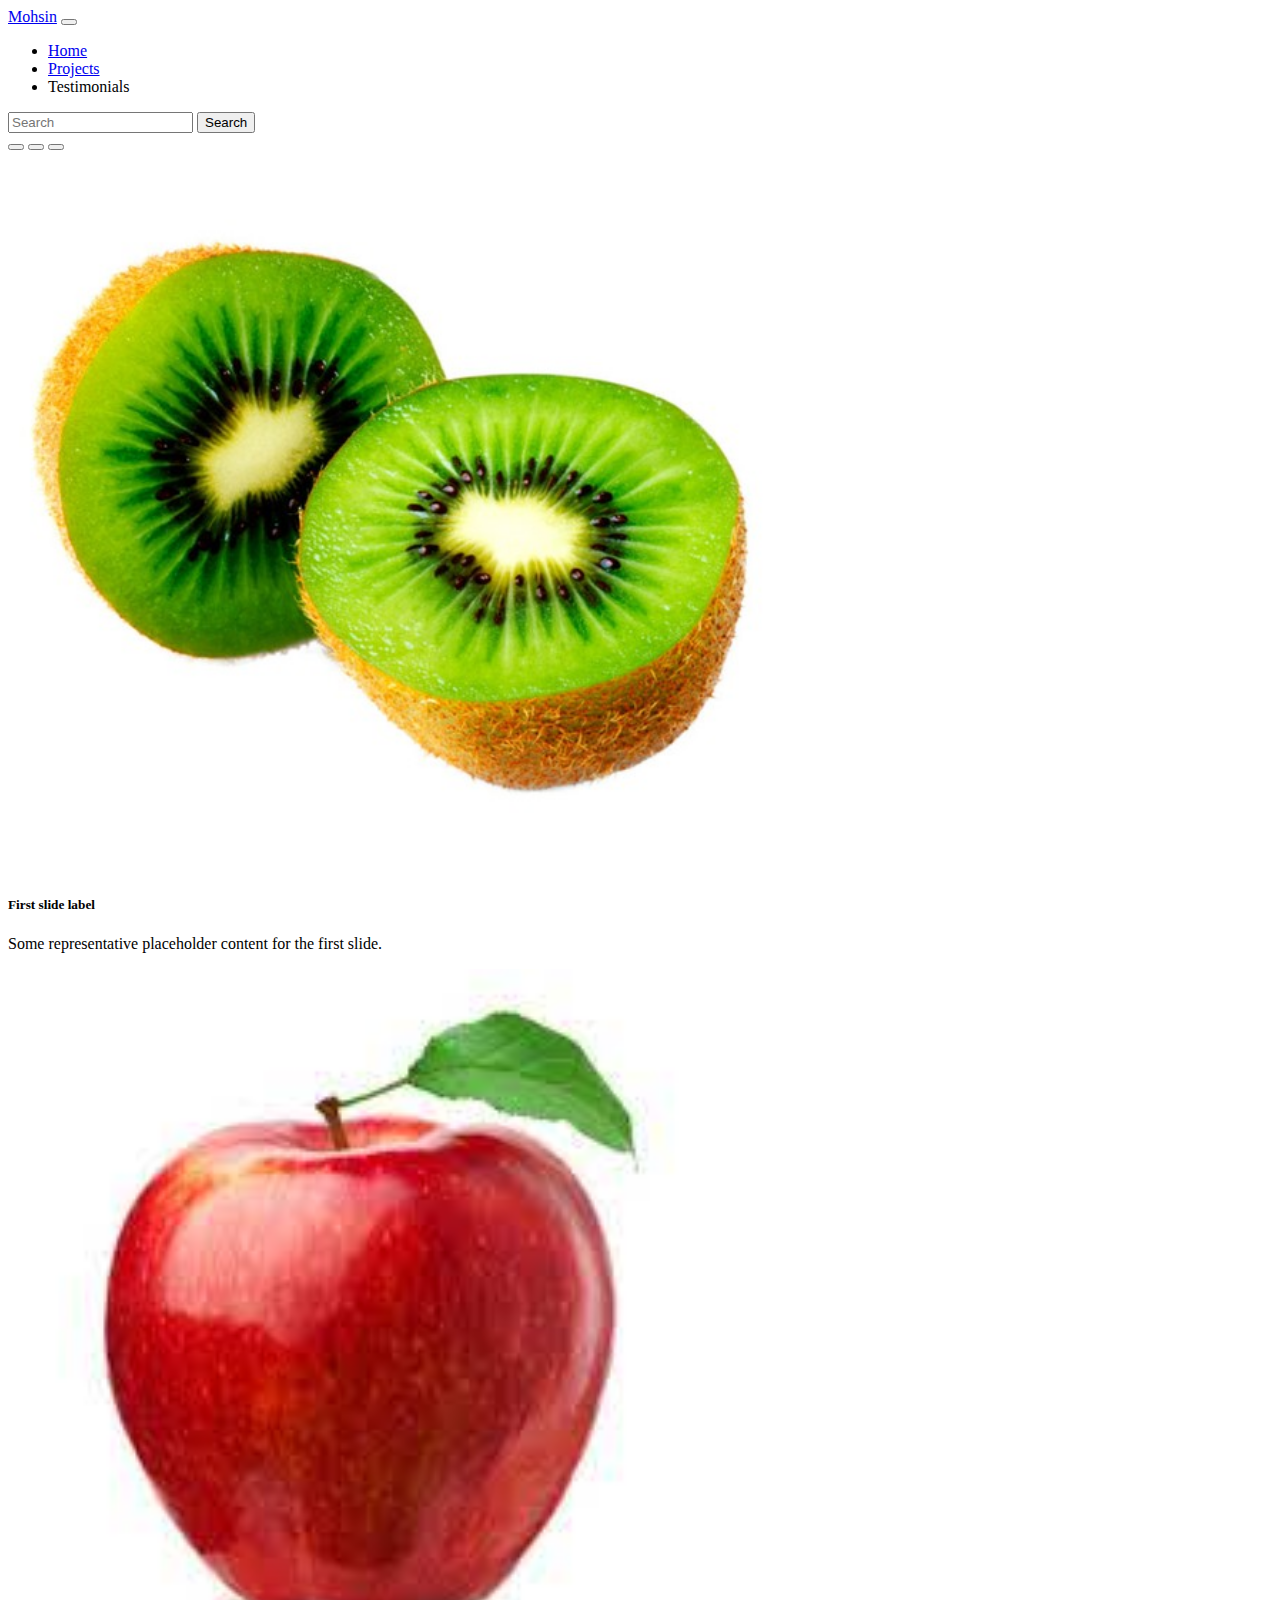
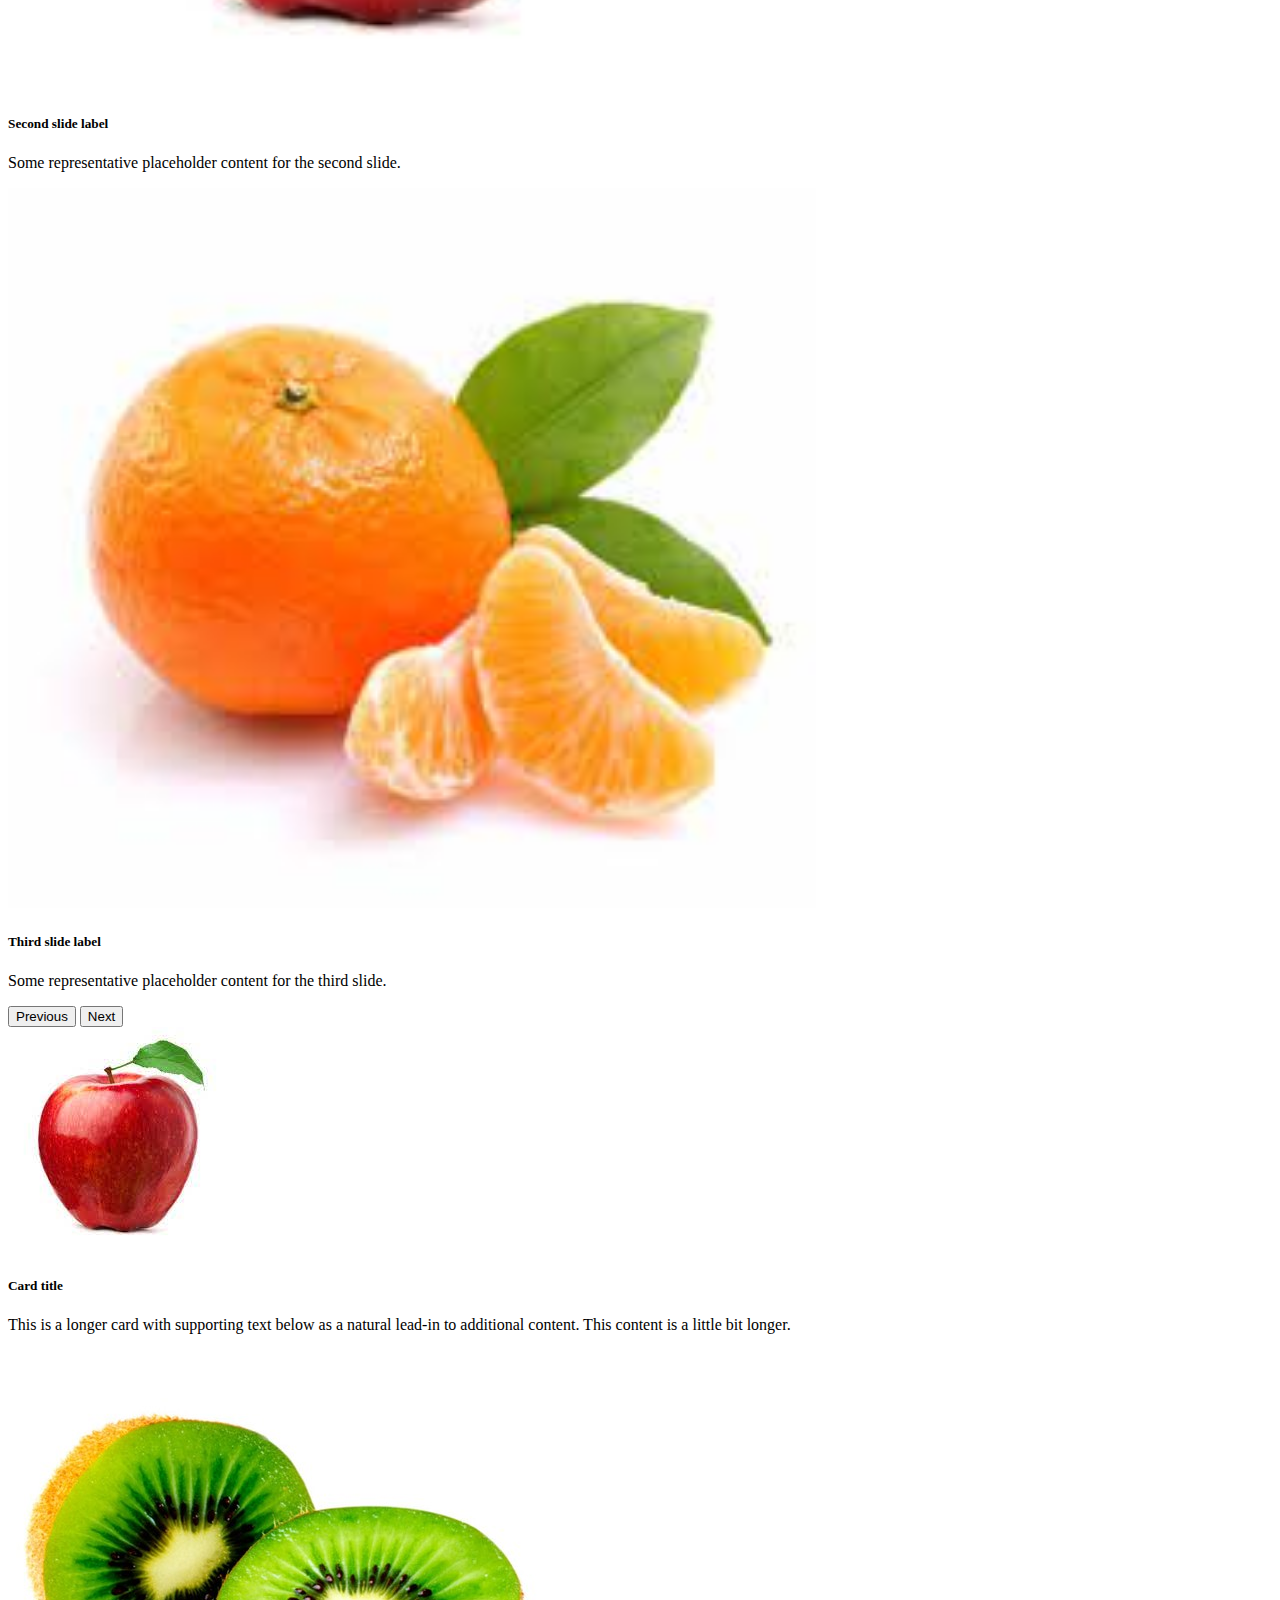
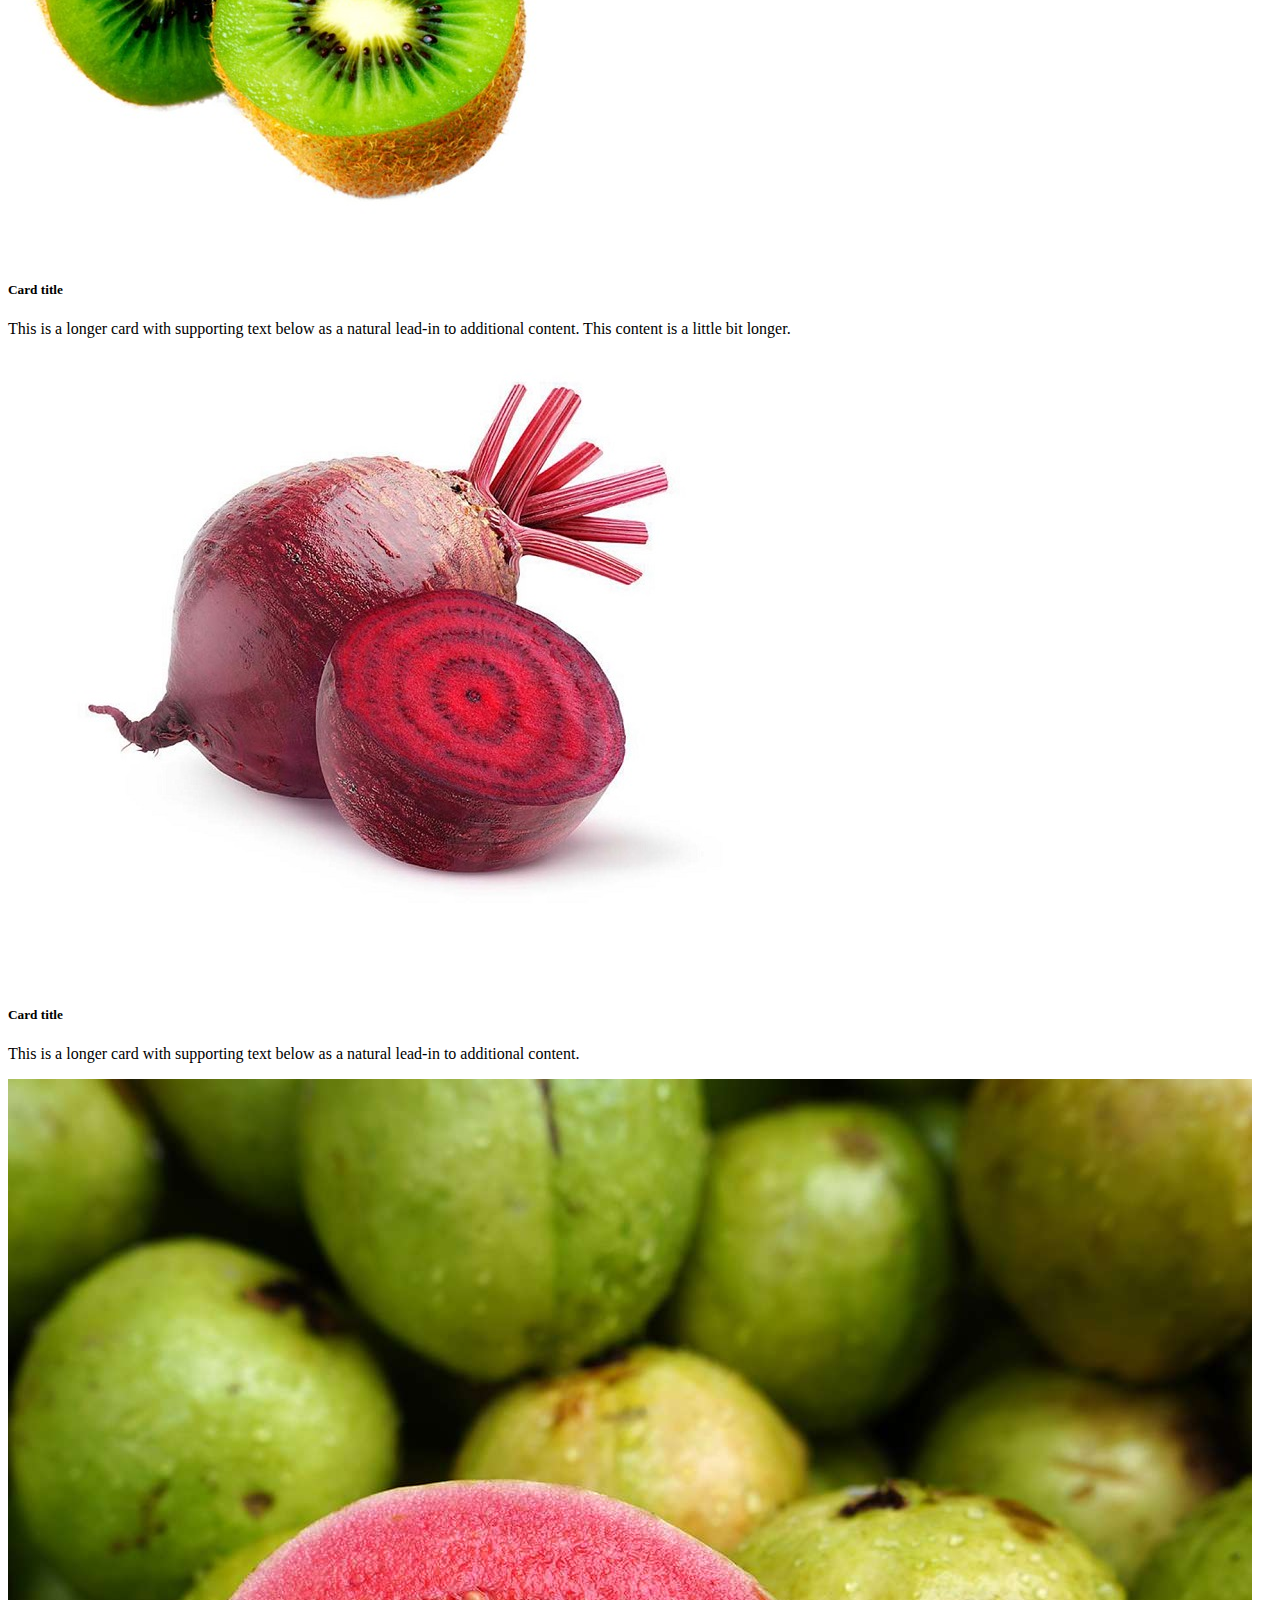
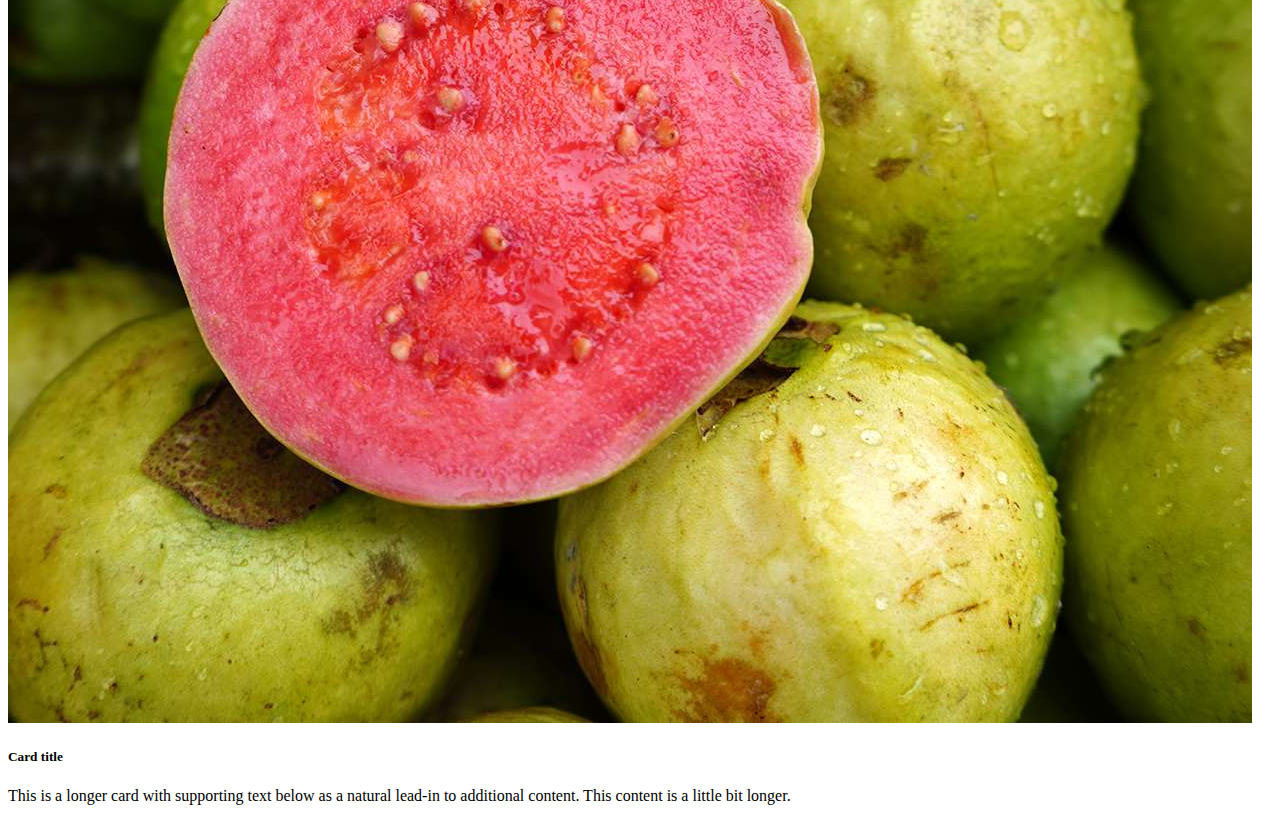
<file: Bootstrap Revision/Bootstrap Revision/bootstrap.html>
<!DOCTYPE html>
<html lang="en">
  <head>
    <meta charset="UTF-8" />
    <meta name="viewport" content="width=device-width, initial-scale=1.0" />

    <!-- Bootstrap CDN link -->
    <link
      href="https://cdn.jsdelivr.net/npm/bootstrap@5.3.1/dist/css/bootstrap.min.css"
      rel="stylesheet"
      integrity="sha384-4bw+/aepP/YC94hEpVNVgiZdgIC5+VKNBQNGCHeKRQN+PtmoHDEXuppvnDJzQIu9"
      crossorigin="anonymous"
    />

    <title>BS5</title>

    <!-- CSS link -->
    <link rel="stylesheet" href="style.css" />
  </head>
  <body>
    <!-- Navbar -->
    <nav class="navbar navbar-expand-lg bg-body-tertiary">
      <div class="container-fluid">
        <a class="navbar-brand" href="#">Mohsin</a>
        <button
          class="navbar-toggler"
          type="button"
          data-bs-toggle="collapse"
          data-bs-target="#navbarSupportedContent"
          aria-controls="navbarSupportedContent"
          aria-expanded="false"
          aria-label="Toggle navigation"
        >
          <span class="navbar-toggler-icon"></span>
        </button>
        <div class="collapse navbar-collapse" id="navbarSupportedContent">
          <ul class="navbar-nav me-auto mb-2 mb-lg-0">
            <li class="nav-item">
              <a class="nav-link" aria-current="page" href="#">Home</a>
            </li>
            <li class="nav-item">
              <a class="nav-link" href="#">Projects</a>
            </li>

            <li class="nav-item">
              <a class="nav-link" aria-disabled="true">Testimonials</a>
            </li>
          </ul>
          <form class="d-flex" role="search">
            <input
              class="form-control me-2"
              type="search"
              placeholder="Search"
              aria-label="Search"
            />
            <button class="btn btn-outline-success" type="submit">
              Search
            </button>
          </form>
        </div>
      </div>
    </nav>

    <!-- Carousel/Slider -->
    <div id="carouselExampleCaptions" class="carousel slide">
      <div class="carousel-indicators">
        <button
          type="button"
          data-bs-target="#carouselExampleCaptions"
          data-bs-slide-to="0"
          class="active"
          aria-current="true"
          aria-label="Slide 1"
        ></button>
        <button
          type="button"
          data-bs-target="#carouselExampleCaptions"
          data-bs-slide-to="1"
          aria-label="Slide 2"
        ></button>
        <button
          type="button"
          data-bs-target="#carouselExampleCaptions"
          data-bs-slide-to="2"
          aria-label="Slide 3"
        ></button>
      </div>
      <div class="carousel-inner">
        <div class="carousel-item active">
          <img src="./imgs/008_kivi_1.jpg" class="d-block w-100" alt="..." />
          <div class="carousel-caption d-none d-md-block">
            <h5>First slide label</h5>
            <p>Some representative placeholder content for the first slide.</p>
          </div>
        </div>
        <div class="carousel-item">
          <img src="./imgs/003_apple_1.jpg" class="d-block w-100" alt="aple" />
          <div class="carousel-caption d-none d-md-block">
            <h5>Second slide label</h5>
            <p>Some representative placeholder content for the second slide.</p>
          </div>
        </div>
        <div class="carousel-item">
          <img src="./imgs/005_orange_1.jpg" class="d-block w-100" alt="orng" />
          <div class="carousel-caption d-none d-md-block">
            <h5>Third slide label</h5>
            <p>Some representative placeholder content for the third slide.</p>
          </div>
        </div>
      </div>
      <button
        class="carousel-control-prev"
        type="button"
        data-bs-target="#carouselExampleCaptions"
        data-bs-slide="prev"
      >
        <span class="carousel-control-prev-icon" aria-hidden="true"></span>
        <span class="visually-hidden">Previous</span>
      </button>
      <button
        class="carousel-control-next"
        type="button"
        data-bs-target="#carouselExampleCaptions"
        data-bs-slide="next"
      >
        <span class="carousel-control-next-icon" aria-hidden="true"></span>
        <span class="visually-hidden">Next</span>
      </button>
    </div>

    <!-- Cards -->
    <div class="row row-cols-1 row-cols-md-2 g-4">
      <div class="col">
        <div class="card">
          <img src="./imgs/003_apple_1.jpg" class="card-img-top" alt="card-1" />
          <div class="card-body">
            <h5 class="card-title">Card title</h5>
            <p class="card-text">
              This is a longer card with supporting text below as a natural
              lead-in to additional content. This content is a little bit
              longer.
            </p>
          </div>
        </div>
      </div>
      <div class="col">
        <div class="card">
          <img src="./imgs/008_kivi_1.jpg" class="card-img-top" alt="crd-2" />
          <div class="card-body">
            <h5 class="card-title">Card title</h5>
            <p class="card-text">
              This is a longer card with supporting text below as a natural
              lead-in to additional content. This content is a little bit
              longer.
            </p>
          </div>
        </div>
      </div>
      <div class="col">
        <div class="card">
          <img
            src="./imgs/018_beetroot_1.jpg"
            class="card-img-top"
            alt="crd-3"
          />
          <div class="card-body">
            <h5 class="card-title">Card title</h5>
            <p class="card-text">
              This is a longer card with supporting text below as a natural
              lead-in to additional content.
            </p>
          </div>
        </div>
      </div>
      <div class="col">
        <div class="card">
          <img src="./imgs/011_guava_1.jpg" class="card-img-top" alt="crd-4" />
          <div class="card-body">
            <h5 class="card-title">Card title</h5>
            <p class="card-text">
              This is a longer card with supporting text below as a natural
              lead-in to additional content. This content is a little bit
              longer.
            </p>
          </div>
        </div>
      </div>
    </div>

    <!-- JS bootstrap CDN Link -->
    <script
      src="https://cdn.jsdelivr.net/npm/bootstrap@5.3.1/dist/js/bootstrap.bundle.min.js"
      integrity="sha384-HwwvtgBNo3bZJJLYd8oVXjrBZt8cqVSpeBNS5n7C8IVInixGAoxmnlMuBnhbgrkm"
      crossorigin="anonymous"
    ></script>
  </body>
</html>
</file>
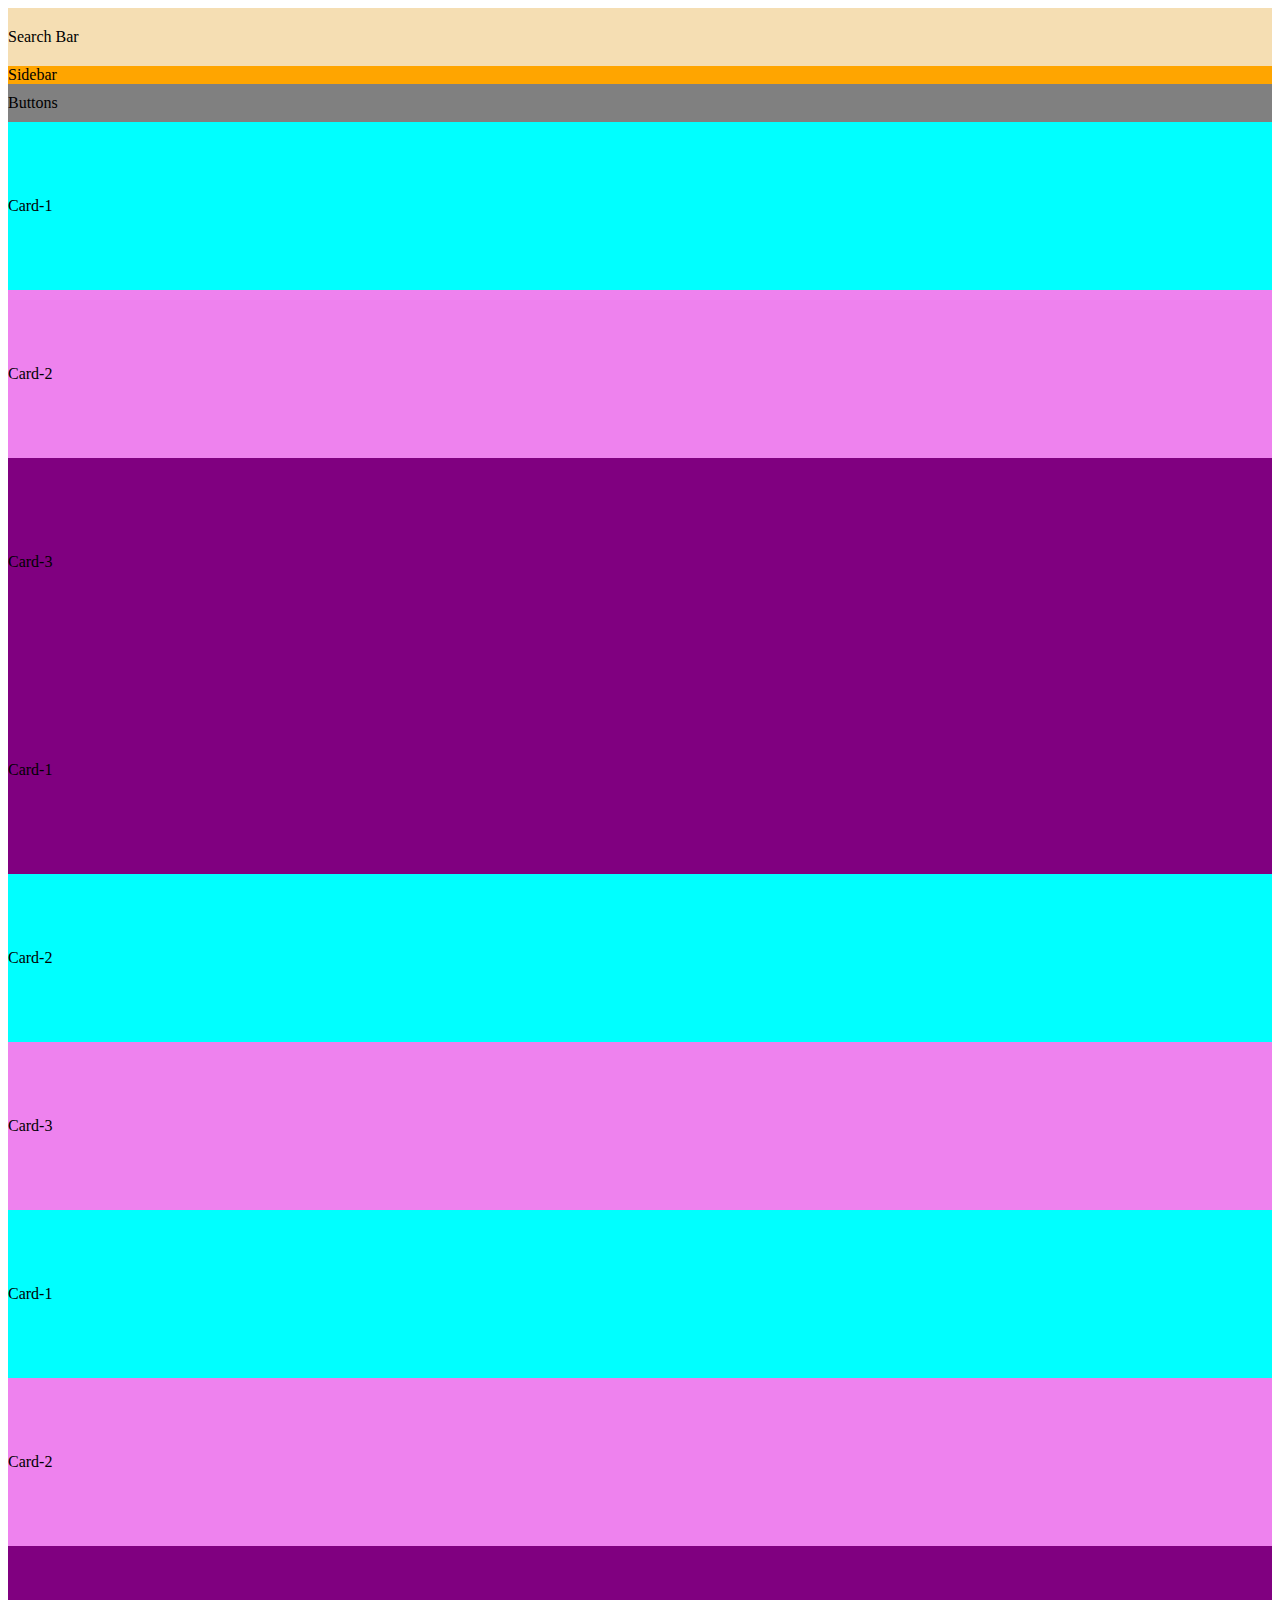
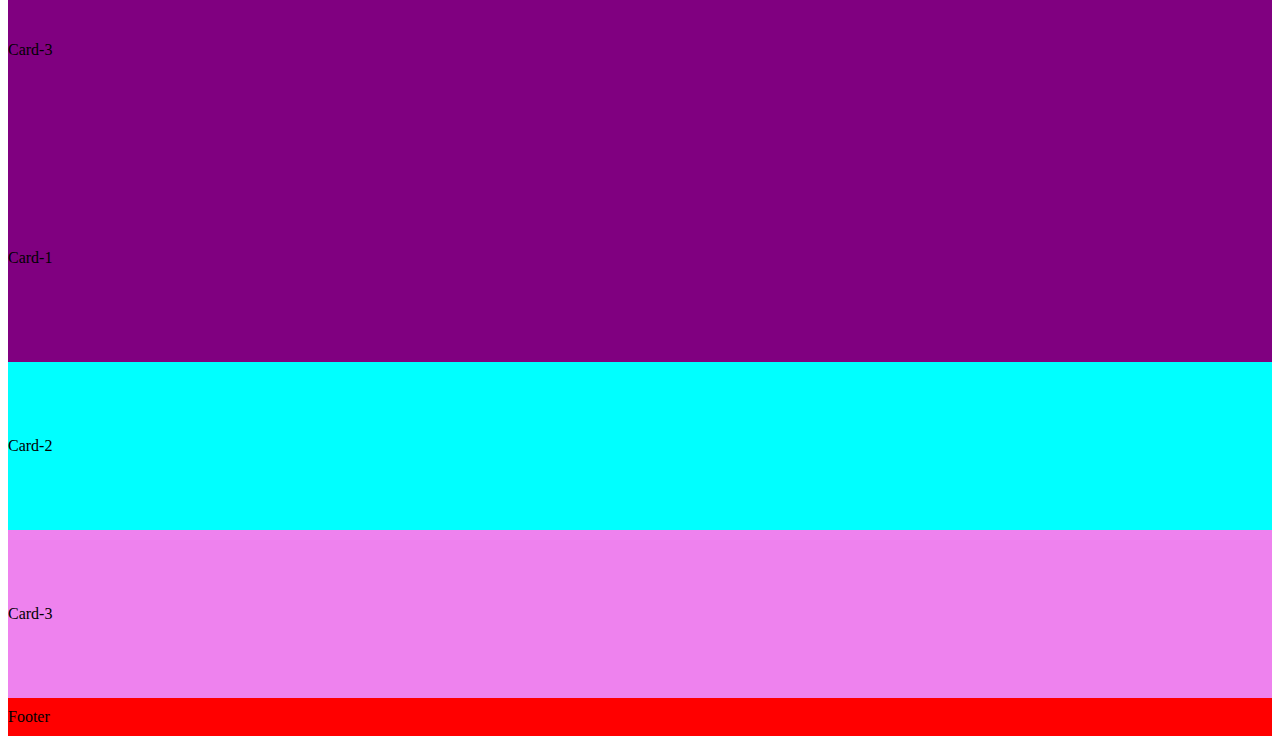
<file: Bootstrap Revision/Bootstrap Revision/layout.html>
<!DOCTYPE html>
<html lang="en">
  <head>
    <meta charset="UTF-8" />
    <meta name="viewport" content="width=device-width, initial-scale=1.0" />

    <!-- Bootstrap CDN link -->
    <link
      href="https://cdn.jsdelivr.net/npm/bootstrap@5.3.1/dist/css/bootstrap.min.css"
      rel="stylesheet"
      integrity="sha384-4bw+/aepP/YC94hEpVNVgiZdgIC5+VKNBQNGCHeKRQN+PtmoHDEXuppvnDJzQIu9"
      crossorigin="anonymous"
    />
    <title>Document</title>

    <!-- CSS Link -->
    <link rel="stylesheet" href="layout.css" />
  </head>
  <body>
    <div class="container-fluid" id="srchBar">
      <div class="row">Search Bar</div>
    </div>
    <div class="container-fluid">
      <div class="row">
        <div class="col-2" id="side-bar">Sidebar</div>
        <div class="col-10">
          <div class="row" id="top-buttons">Buttons</div>
          <!-- Cards -->
          <div class="row" id="cards-row-1">
            <div class="col" id="crd-1">Card-1</div>
            <div class="col" id="crd-2">Card-2</div>
            <div class="col" id="crd-3">Card-3</div>
          </div>
          <!-- Cards -->
          <div class="row" id="cards-row-1">
            <div class="col" id="crd-3">Card-1</div>
            <div class="col" id="crd-1">Card-2</div>
            <div class="col" id="crd-2">Card-3</div>
          </div>
          <!-- Cards -->
          <div class="row" id="cards-row-1">
            <div class="col" id="crd-1">Card-1</div>
            <div class="col" id="crd-2">Card-2</div>
            <div class="col" id="crd-3">Card-3</div>
          </div>
          <!-- Cards -->
          <div class="row" id="cards-row-1">
            <div class="col" id="crd-3">Card-1</div>
            <div class="col" id="crd-1">Card-2</div>
            <div class="col" id="crd-2">Card-3</div>
          </div>
        </div>
      </div>
    </div>
    <div class="container-fluid">
      <div class="row" id="footer">Footer</div>
    </div>

    <!-- JS bootstrap CDN Link -->
    <script
      src="https://cdn.jsdelivr.net/npm/bootstrap@5.3.1/dist/js/bootstrap.bundle.min.js"
      integrity="sha384-HwwvtgBNo3bZJJLYd8oVXjrBZt8cqVSpeBNS5n7C8IVInixGAoxmnlMuBnhbgrkm"
      crossorigin="anonymous"
    ></script>
  </body>
</html>
</file>
<file: Bootstrap Revision/Bootstrap Revision/style.css>
#c1{
    background-color: orange;
    padding: 25px;
    
}
#c2{
    background-color: pink;
    padding: 25px 0px;
    
}
#c3{
    background-color: blueviolet;
    padding: 25px;
    
}
#c4{
    background-color: lightblue;
    padding: 25px;
    
}
#c5{
    background-color: yellowgreen;
    padding: 25px;
    
}

.d-block{
    height: 80vh;
}
</file>
<file: Bootstrap Revision/Bootstrap Revision/layout.css>
#srchBar{
    background-color:  wheat;
    padding: 20px 0px;
}

#side-bar{
    /* height: 750px; */
    background-color: orange;
}

#top-buttons{
    background-color: grey;
    padding: 10px 0px;
}

#crd-1{
    background-color: aqua;
    padding: 75px 0px;
}

#crd-2{
    background-color: violet;
    padding: 75px 0px;
}

#crd-3{
    background-color: purple;
    padding: 95px 0px;
}

#footer{
    background-color: red;
    padding: 10px 0px;
}
</file>
